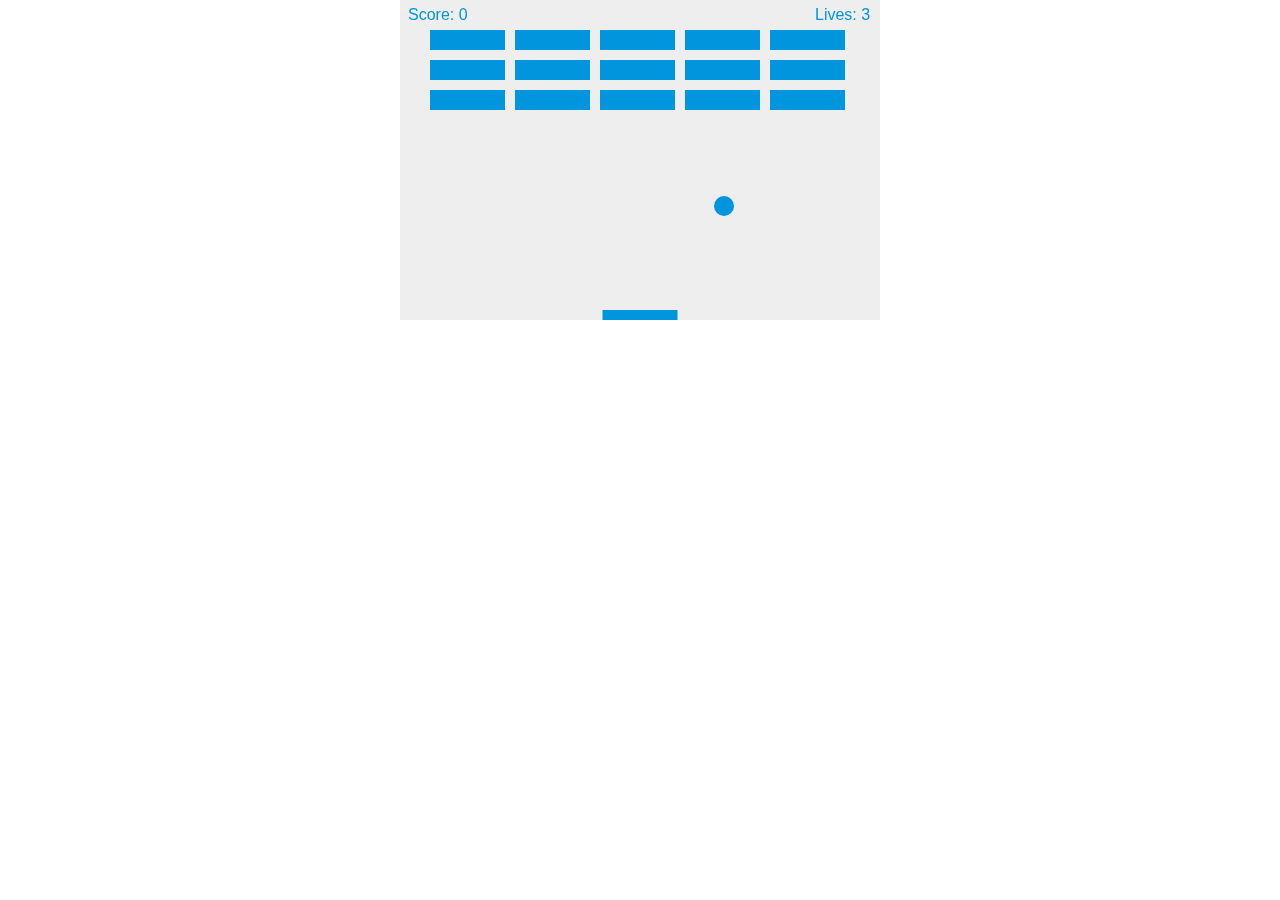
<file: arcade/index.html>
<!DOCTYPE html>
<html>
<head>
    <meta charset="utf-8" />
    <title>Gamedev Canvas Workshop</title>
    <style>
    	* { padding: 0; margin: 0; }
    	canvas { background: #eee; display: block; margin: 0 auto; }
    </style>
</head>
<body>

<canvas id="myCanvas" width="480" height="320"></canvas>
<script type="text/javascript" src="game.js"></script>

</body>
</html>
</file>
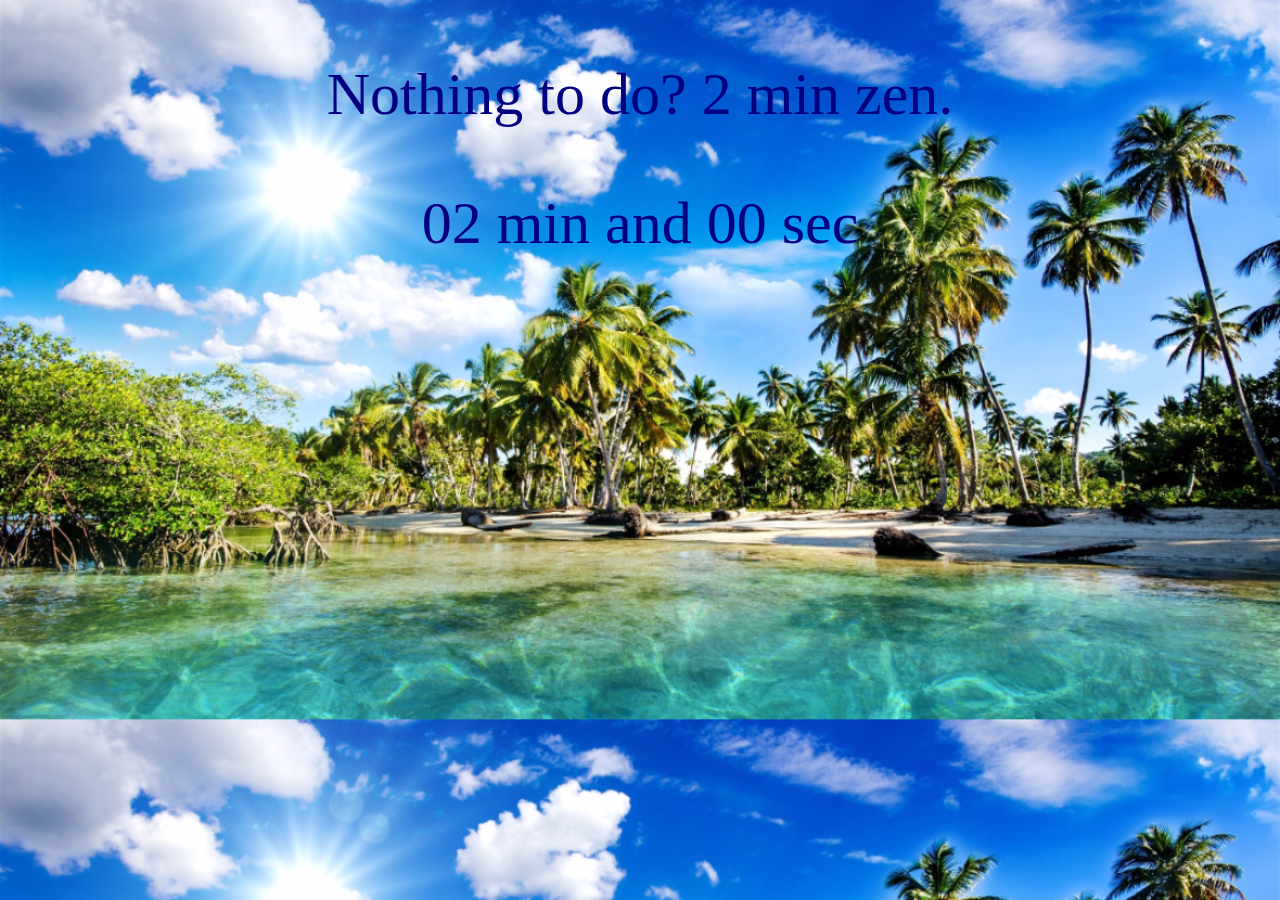
<file: Nothing to do/index.html>
<!DOCTYPE html>
<html>

<head>
    <title>Nothing to do? 2 min zen</title>
    <link rel="stylesheet" href="styles.css" type="text/css" />
    <script src="https://code.jquery.com/jquery-2.2.3.min.js"></script>
    <script type="text/javascript" src="main.js"></script>
</head>

<body>
    <p id="hi">Nothing to do? 2 min zen.</p>

    <!--<table id="HH">-->
    <!--    <tr>-->
    <p id="theTime" class="timeClass"></p>
    <!--</tr>-->
    <embed src="ZENMU2.mp3" loop="false" hidden="true"></embed>

    <!--</table>-->

</body>

</html>
</file>
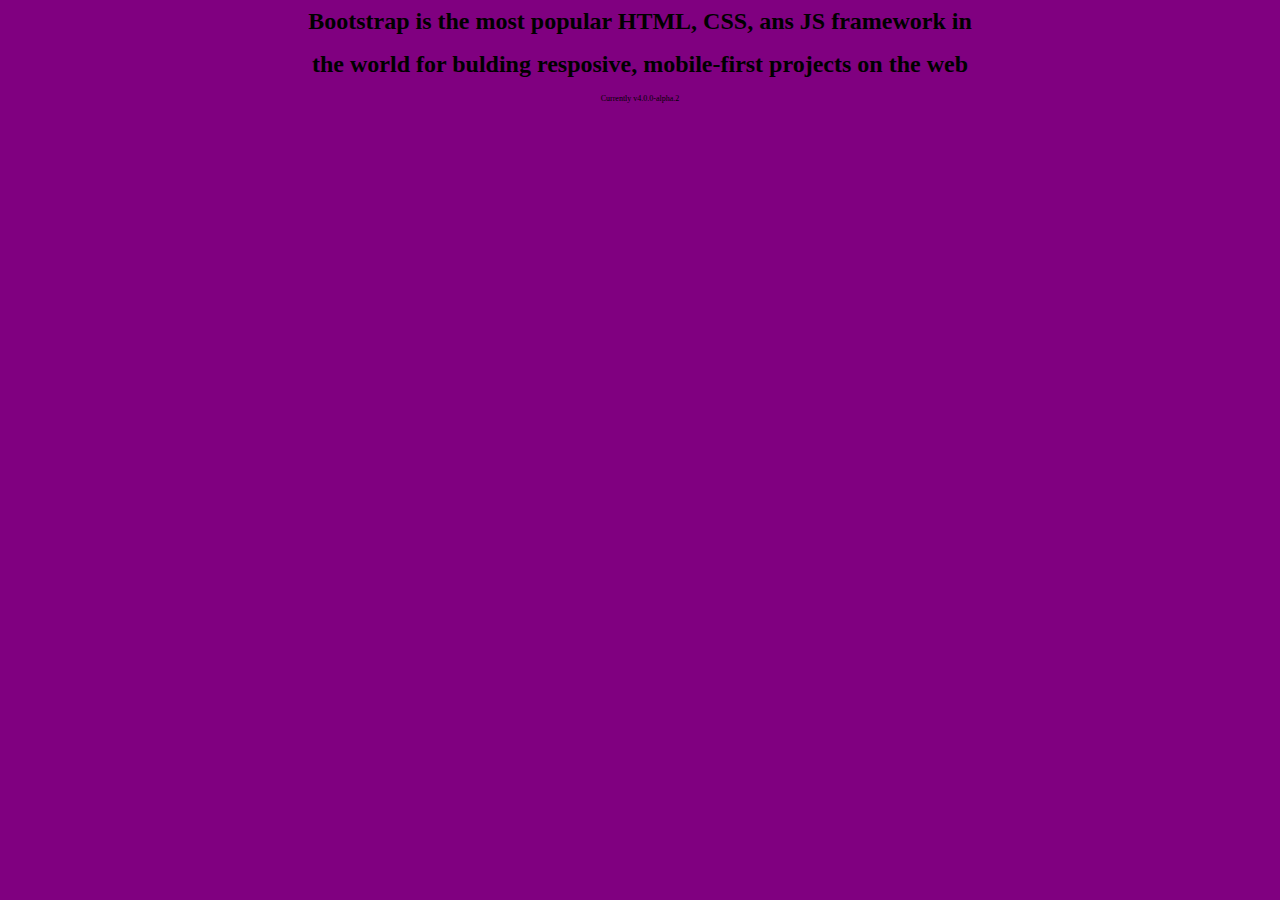
<file: WEB 10MIN/index.html>
<DOCTYPE!>
    <html>
        <head>
            <link rel=stylesheet href="styles.css" />
            </head>
            <body>
                <h1>Bootstrap is the most popular HTML, CSS, ans JS framework in </h1>
                <h1>the world for bulding resposive, mobile-first projects on the web</h1>
                <p>Currently v4.0.0-alpha.2</p>
            </body>
        
    </html>
</file>
<file: Nothing to do/styles.css>
body {
    color: #000080;
    /*background-color: yellow;*/
    background-image: url(ZEN2.jpg);
    background-size: 100%;
    text-align: center;
    font-size: 60px;
    font-family: Trebuchet MS;
}

.timeClass {
  font-family:Trebuchet MS;
  font-weight:normal;
  font-size:60px;
}

#btn {
    padding: 40px 100px 40px 70px;
    font: Bold 30px Trebuchet MS;
    background: #FFD700;
    color: #fff;
    width: 90px;
    border-radius: 2px;
    border: none;
    margin-right: 200px;
}

#btn2 {
    padding: 40px 80px 40px 70px;
    font: Bold 30px Trebuchet MS;
    background: #8B0000;
    color: #fff;
    width: 90px;
    border-radius: 2px;
    border: none;
    margin-right: 200px;

}
</file>
<file: WEB 10MIN/styles.css>
body {
    text-align: center; 
    font-family: "Trebuchet MS";
    background-color: purple;
}
h1 {
    font-color: white;
    font-size: 150%; 
} 

p {
    font-color: white;
    font-size: 50%;
}
</file>
